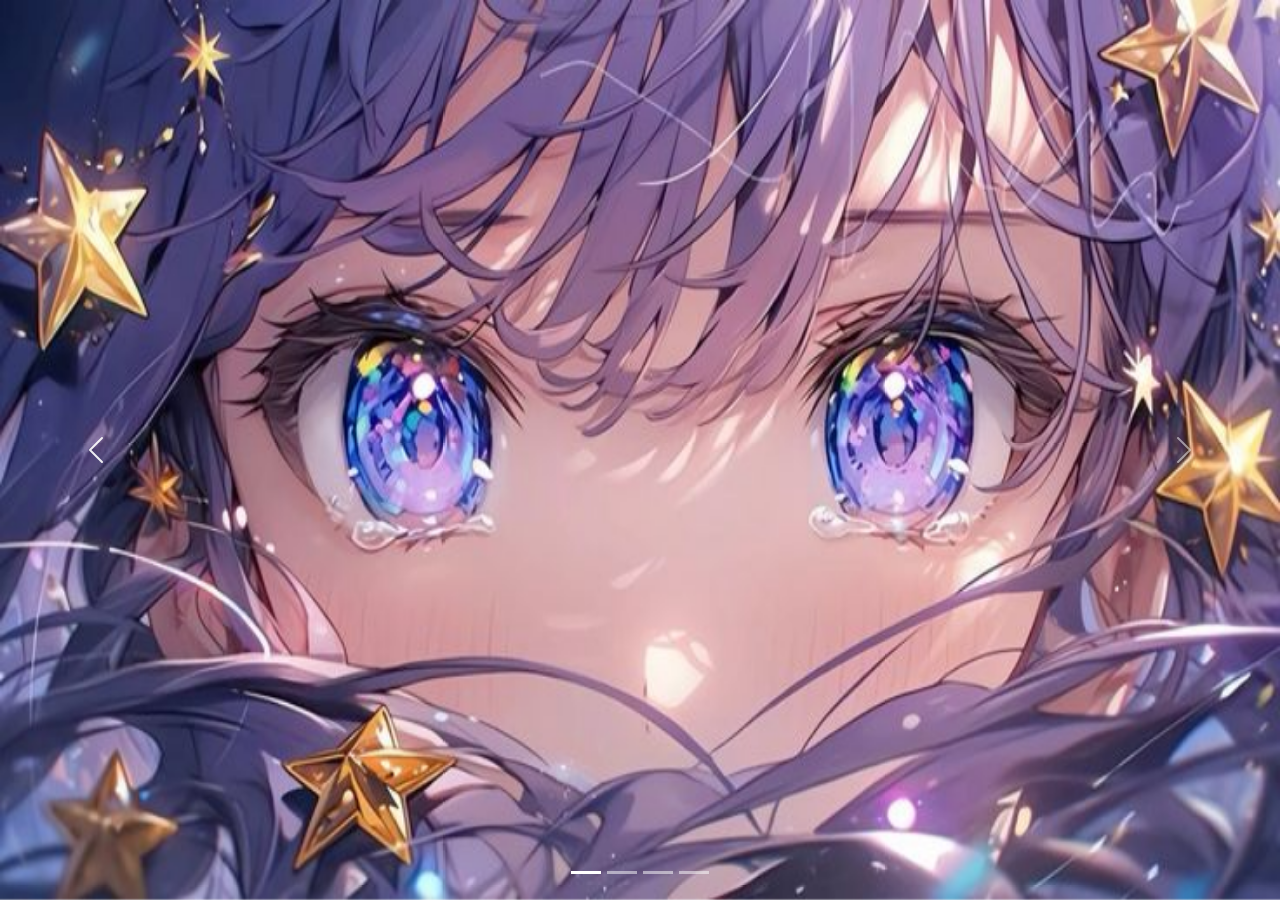
<file: Vue.js/bootstrapSwiper.html>
<!DOCTYPE html>
<html lang="en">

<head>
    <meta charset="UTF-8">
    <meta name="viewport" content="width=device-width, initial-scale=1.0">
    <title>Swiper</title>
    <!-- Bootstrap CSS -->
    <link href="https://cdn.jsdelivr.net/npm/bootstrap@5.3.3/dist/css/bootstrap.min.css" rel="stylesheet"
        integrity="sha384-QWTKZyjpPEjISv5WaRU9OFeRpok6YctnYmDr5pNlyT2bRjXh0JMhjY6hW+ALEwIH" crossorigin="anonymous">
    <!-- Bootstrap JS/ JQuery JS -->
    <script src="https://cdn.jsdelivr.net/npm/bootstrap@5.3.3/dist/js/bootstrap.bundle.min.js"
        integrity="sha384-YvpcrYf0tY3lHB60NNkmXc5s9fDVZLESaAA55NDzOxhy9GkcIdslK1eN7N6jIeHz"
        crossorigin="anonymous"></script>
    <script src="https://code.jquery.com/jquery-3.7.1.js"
        integrity="sha256-eKhayi8LEQwp4NKxN+CfCh+3qOVUtJn3QNZ0TciWLP4=" crossorigin="anonymous"></script>
</head>

<body>
    <!-- Bootstrap 基本的輪播 -->

    <div id="carouselExampleIndicators" class="carousel slide" data-bs-ride="carousel">
        <div class="carousel-indicators">
            <button type="button" data-bs-target="#carouselExampleIndicators" data-bs-slide-to="0" class="active"
                aria-current="true" aria-label="Slide 1"></button>
            <button type="button" data-bs-target="#carouselExampleIndicators" data-bs-slide-to="1"
                aria-label="Slide 2"></button>
            <button type="button" data-bs-target="#carouselExampleIndicators" data-bs-slide-to="2"
                aria-label="Slide 3"></button>
            <button type="button" data-bs-target="#carouselExampleIndicators" data-bs-slide-to="3"
                aria-label="Slide 3"></button>
        </div>
        <div class="carousel-inner">
            <div class="carousel-item active">
                <img src="./img/slide-01.jpg" class="d-block w-100" alt="slide-01">
            </div>
            <div class="carousel-item">
                <img src="./img/slide-02.jpg" class="d-block w-100" alt="slide-02">
            </div>
            <div class="carousel-item">
                <img src="./img/slide-03.jpg" class="d-block w-100" alt="slide-03">
            </div>
            <div class="carousel-item">
                <img src="./img/slide-04.jpg" class="d-block w-100" alt="slide-04">
            </div>
        </div>
        <button class="carousel-control-prev" type="button" data-bs-target="#carouselExampleIndicators"
            data-bs-slide="prev">
            <span class="carousel-control-prev-icon" aria-hidden="true"></span>
            <span class="visually-hidden">Previous</span>
        </button>
        <button class="carousel-control-next" type="button" data-bs-target="#carouselExampleIndicators"
            data-bs-slide="next">
            <span class="carousel-control-next-icon" aria-hidden="true"></span>
            <span class="visually-hidden">Next</span>
        </button>
    </div>
    <script src="./app.js"></script>
    <style>
        img {
            height: 100vh;
        }
    </style>

</body>

</html>
</file>
